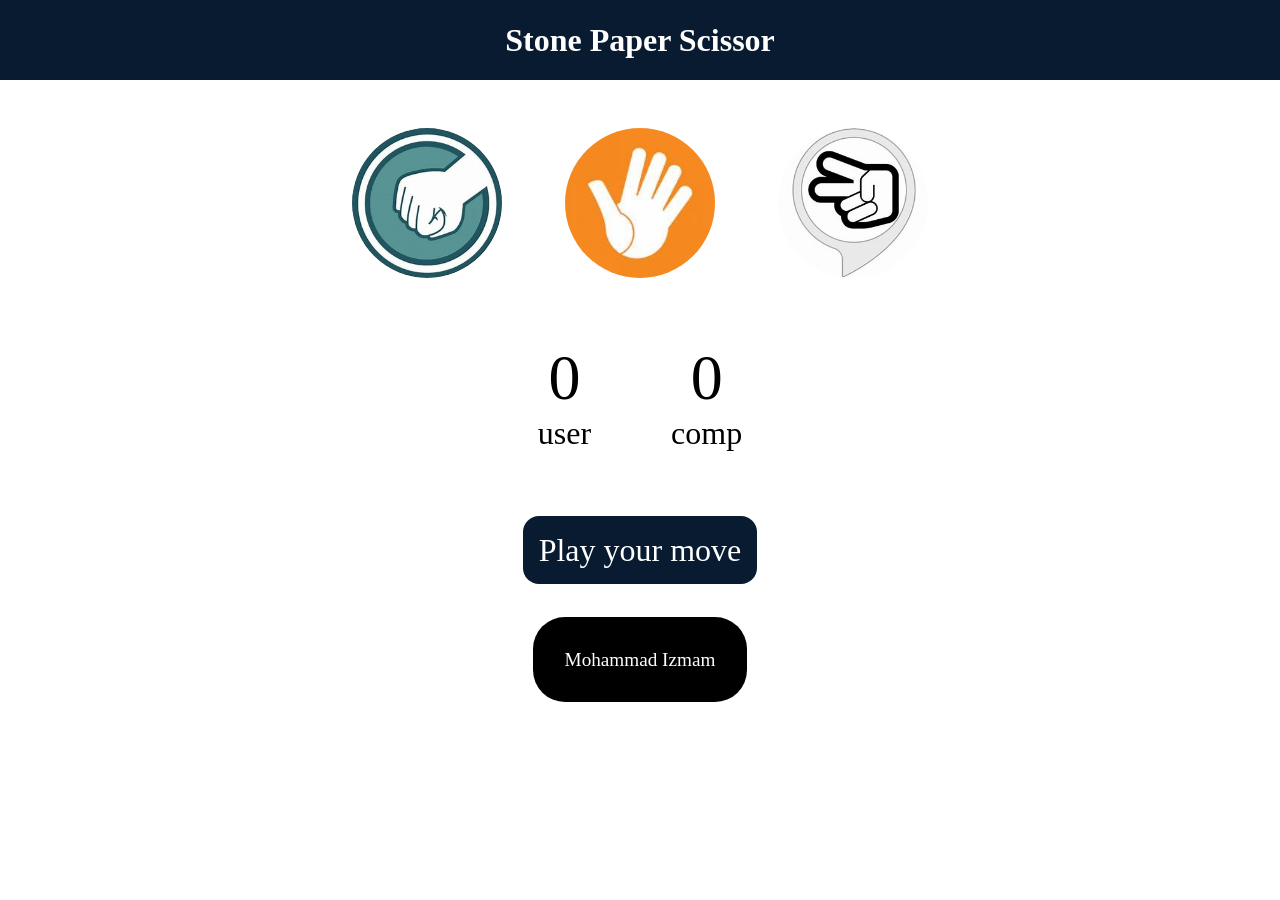
<file: index.html>
<!DOCTYPE html>
<html lang="en">
<head>
    <meta charset="UTF-8">
    <meta name="viewport" content="width=device-width, initial-scale=1.0">
    <title>Izmam</title>
    <link rel="stylesheet" href="style.css">
</head>
<body>
    <h1>Stone Paper Scissor</h1>
    <div class="choices">
        <div class="choice" id="stone">
            <img src="stone.jpeg" alt="">
        </div>
        <div class="choice" id="paper">
            <img src="paper.jpeg" alt="">
        </div>
        <div class="choice" id="scissor">
            <img src="scissor.jpeg" alt="">
        </div>
    </div>

    <div class="score-board">
        <div class="score">
            <p id="user-score">0</p>
            <p>user</p>
        </div>
        <div class="score">
            <p id="comp-score">0</p>
            <p>comp</p>
        </div>
    </div>

    <div class="msg-container">
        <p id="msg">Play your move</p>
    </div>

    <div id="lstdiv">
        <p id="lstpara">Mohammad Izmam</p>
    </div>
    
</body>
<script src="sps.js"></script>
</html>
</file>
<file: style.css>
*{
    margin: 0;
    padding: 0;
    text-align: center;
}

h1{
    background-color: #081b31;
    color: white;
    height: 5rem;
    line-height: 5rem;
}

.choice{
    height: 165px;
    width: 165px;
}

.choice:hover{
    /*    opacity ---> blur */
    opacity: 0.5; 

    /* to change cursor */
    cursor: pointer;
}

img{
    height: 150px;
    width: 150px;
    object-fit: cover;
    border-radius: 50%;
}

.choices{
    display: flex;
    justify-content: center;
    align-items: center;
    gap: 3rem;
    margin-top: 3rem;
}

.score-board{
    display: flex;
    justify-content: center;
    align-items: center;
    font-size: 2rem;
    margin-top: 3rem;
    gap: 5rem;
}

#user-score,#comp-score{
    font-size: 4rem;
}

.msg-container{
    margin-top: 5rem;
}
#msg{
    margin-top: 5rem;
    background-color: #081b31;

    color: #fff;
    font-size: 2rem;
    display: inline;
    padding: 1rem;
    border-radius: 1rem;
}

#lstdiv{
    margin-top: 5rem;
    animation-name: animation;
    animation-duration: 2s;
    animation-timing-function: ease-in;
    animation-delay: 1ms;
    animation-iteration-count: infinite;
    animation-direction: alternate-reverse;

}
#lstpara{
    background-color: black;
    color: white;
    font-size: larger;
    display: inline;
    border-radius: 2rem;
    padding: 2rem;
}

@keyframes animation{
    from{font-size: 10px;}
    to{font-size: 50px;}
    from{color: aqua;}
    to{color: green;}
}
</file>
<file: stone-paper-scissor.css>
*{
    margin: 0;
    padding: 0;
    text-align: center;
}

h1{
    background-color: #081b31;
    color: white;
    height: 5rem;
    line-height: 5rem;
}

.choice{
    height: 165px;
    width: 165px;
}

.choice:hover{
    /*    opacity ---> blur */
    opacity: 0.5; 

    /* to change cursor */
    cursor: pointer;
}

img{
    height: 150px;
    width: 150px;
    object-fit: cover;
    border-radius: 50%;
}

.choices{
    display: flex;
    justify-content: center;
    align-items: center;
    gap: 3rem;
    margin-top: 3rem;
}

.score-board{
    display: flex;
    justify-content: center;
    align-items: center;
    font-size: 2rem;
    margin-top: 3rem;
    gap: 5rem;
}

#user-score,#comp-score{
    font-size: 4rem;
}

.msg-container{
    margin-top: 5rem;
}
#msg{
    margin-top: 5rem;
    background-color: #081b31;

    color: #fff;
    font-size: 2rem;
    display: inline;
    padding: 1rem;
    border-radius: 1rem;
}

#lstdiv{
    margin-top: 5rem;
    animation-name: animation;
    animation-duration: 2s;
    animation-timing-function: ease-in;
    animation-delay: 1ms;
    animation-iteration-count: infinite;
    animation-direction: alternate-reverse;

}
#lstpara{
    background-color: black;
    color: white;
    font-size: larger;
    display: inline;
    border-radius: 2rem;
    padding: 2rem;
}

@keyframes animation{
    from{font-size: 10px;}
    to{font-size: 50px;}
    from{color: aqua;}
    to{color: green;}
}
</file>
